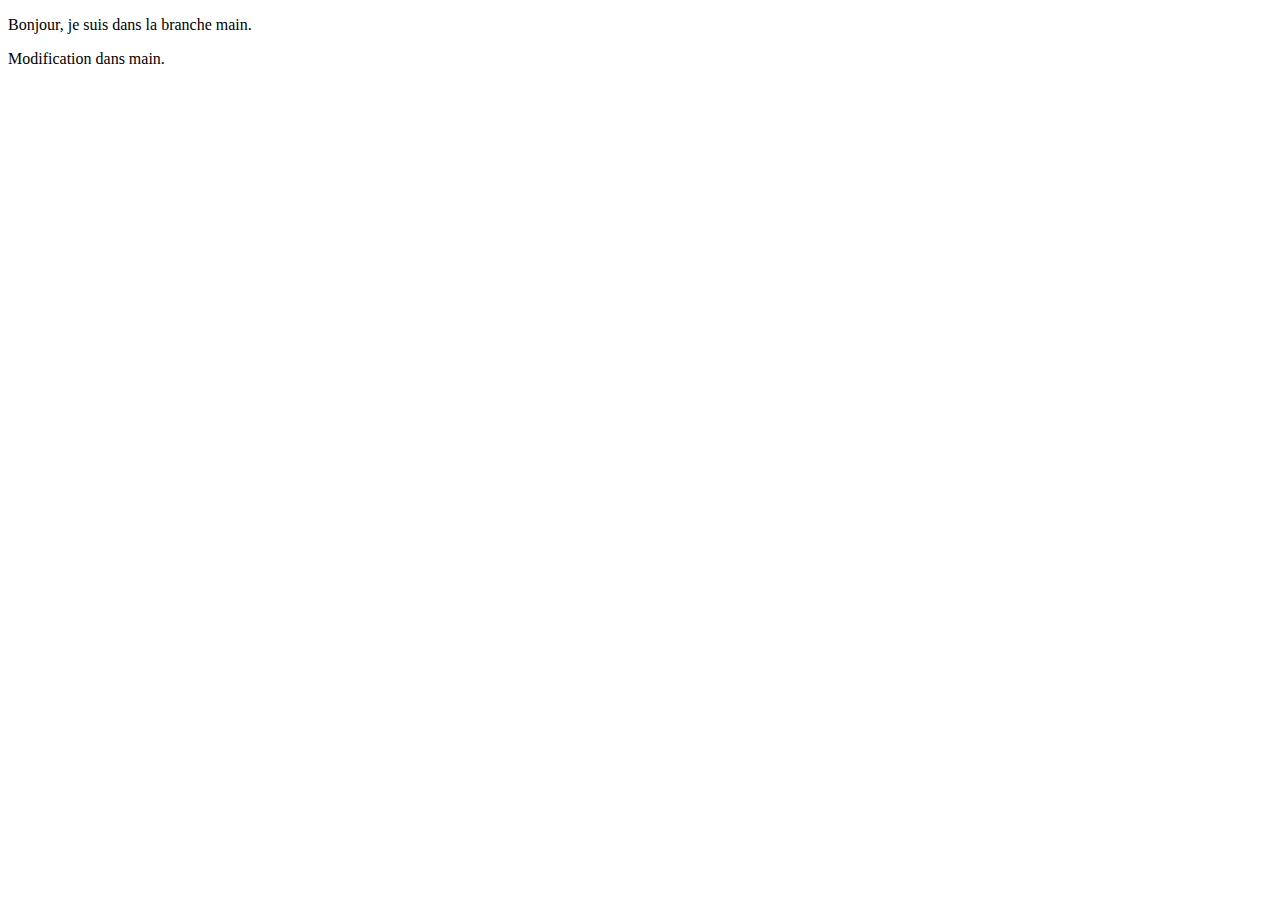
<file: index.html>
<!DOCTYPE html>
<html lang="en">
<head>
  <meta charset="UTF-8">
  <meta http-equiv="X-UA-Compatible" content="IE=edge">
  <meta name="viewport" content="width=device-width, initial-scale=1.0">
  <title>Document</title>
</head>
<body>
  <p>Bonjour, je suis dans la branche main.</p>
  <span>Modification dans main.</span>
</body>
</html>
</file>
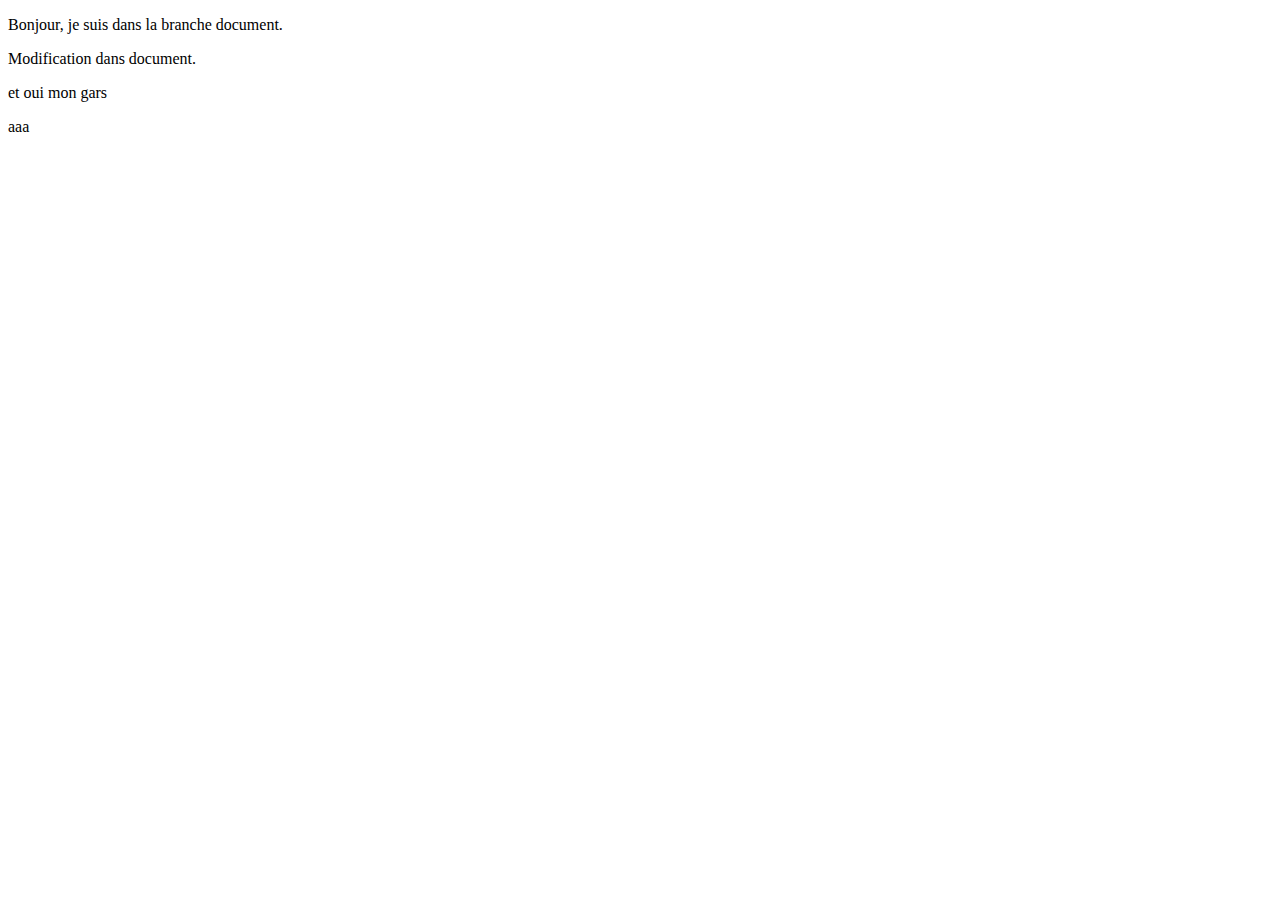
<file: main.html>
<!DOCTYPE html>
<html lang="en">
<head>
  <meta charset="UTF-8">
  <meta http-equiv="X-UA-Compatible" content="IE=edge">
  <meta name="viewport" content="width=device-width, initial-scale=1.0">
  <title>Document</title>
</head>
<body>
  <p>Bonjour, je suis dans la branche document.</p>
  <span>Modification dans document.</span>

  <p>et oui mon gars</p>
  <span>aaa</span>
</body>
</html>
</file>
